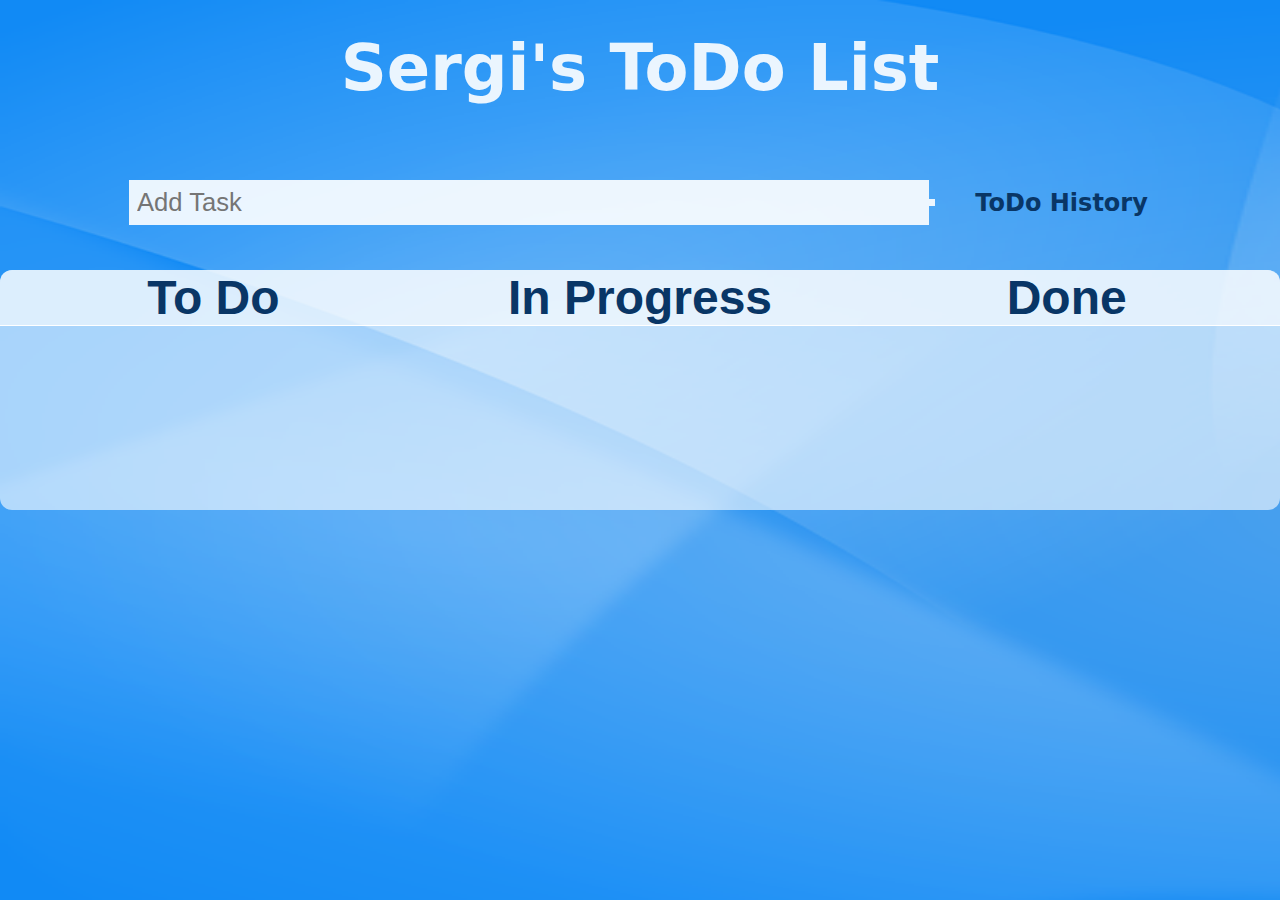
<file: index.html>
<!DOCTYPE html>
<html lang="en">
<head>
    <meta charset="UTF-8">
    <meta http-equiv="X-UA-Compatible" content="IE=edge">
    <meta name="viewport" content="width=device-width, initial-scale=1.0">
    <link rel="preconnect" href="https://fonts.googleapis.com">
    <link rel="preconnect" href="https://fonts.gstatic.com" crossorigin>
    <link href="https://fonts.googleapis.com/css2?family=Poppins:ital,wght@0,500;1,500&family=Prompt:wght@100;300&display=swap" rel="stylesheet">
    <link rel = "stylesheet" href="./todo.css">
    <link rel="stylesheet" href="https://cdnjs.cloudflare.com/ajax/libs/font-awesome/6.2.0/css/all.min.css" integrity="sha512-xh6O/CkQoPOWDdYTDqeRdPCVd1SpvCA9XXcUnZS2FmJNp1coAFzvtCN9BmamE+4aHK8yyUHUSCcJHgXloTyT2A==" crossorigin="anonymous" referrerpolicy="no-referrer" />
    <title>ToDo List</title>
    <link rel="icon" href="icons/Graphicloads-100-Flat-2-Check-1.ico">
</head>
<body>
    <header><h1>Sergi's ToDo List</h1></header>
    <form>
        <input type="text" placeholder="Add Task" class="add">
        <button class="addbutton" type="submit">
            <i class="fa-sharp fa-solid fa-square-plus"></i>
        </button>
        <a class="nextbutton" href="./history.html">
            <h3>ToDo History</h3>
            <i class="fa-sharp fa-solid fa-angles-right"></i>
        </a>
    </form>
    <div class="columns">
        <div class="todocolumn column">
            <h2 class="todoheader">To Do</h2>
        </div>
        <div class="inprogresscolumn column">
            <h2>In Progress</h2>
        </div>
        <div class="donecolumn column">
            <h2 class="doneheader">Done</h2>
        </div>
    </div>
    <script src="./todo.js"></script>
</body>
</html>
</file>
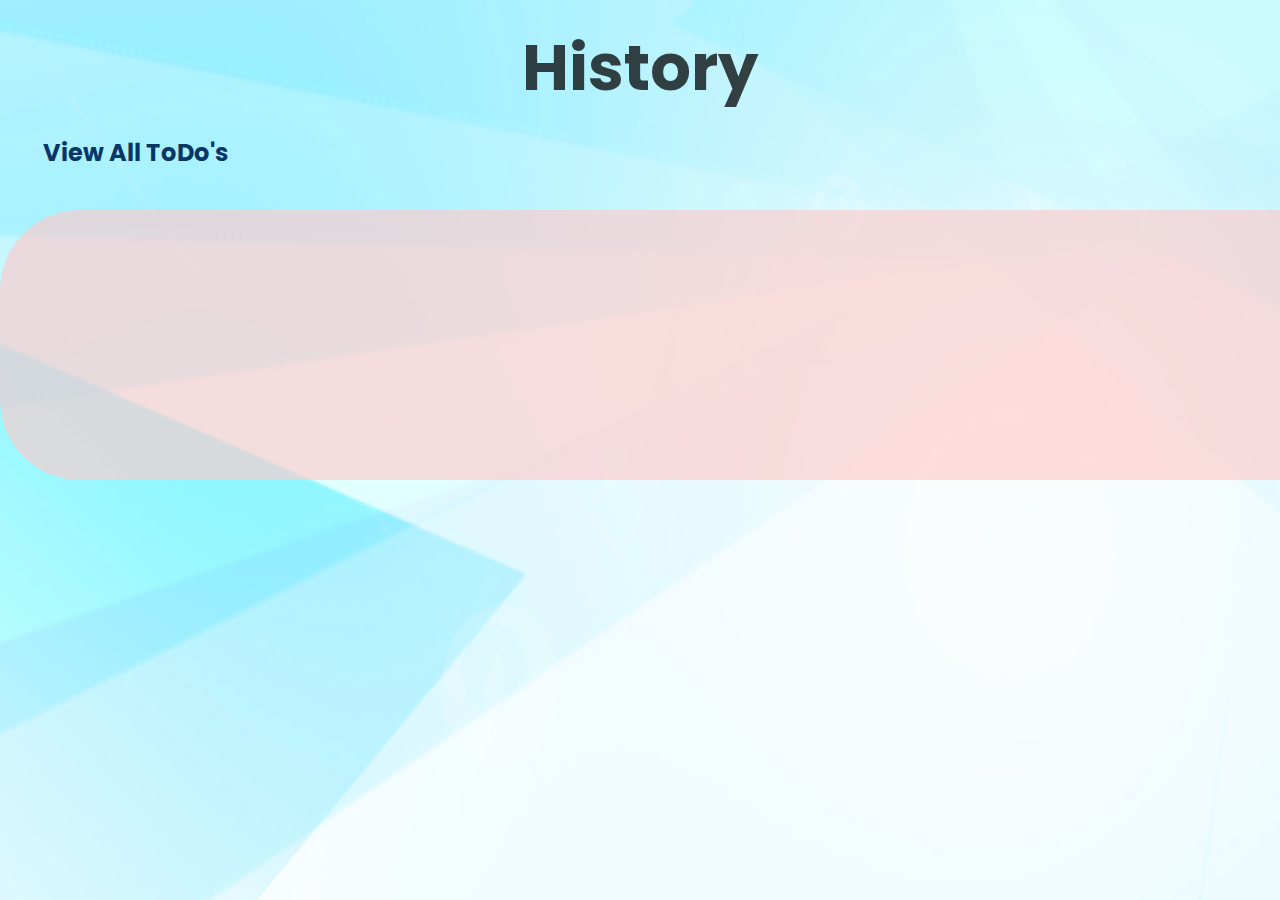
<file: history.html>
<!DOCTYPE html>
<html lang="en">
<head>
    <meta charset="UTF-8">
    <meta http-equiv="X-UA-Compatible" content="IE=edge">
    <meta name="viewport" content="width=device-width, initial-scale=1.0">
    <link rel="preconnect" href="https://fonts.googleapis.com">
    <link rel="preconnect" href="https://fonts.gstatic.com" crossorigin>
    <link href="https://fonts.googleapis.com/css2?family=Poppins:ital,wght@0,500;1,500&family=Prompt:wght@100;300&display=swap" rel="stylesheet">
    <link rel = "stylesheet" href="./history.css">
    <link rel="stylesheet" href="https://cdnjs.cloudflare.com/ajax/libs/font-awesome/6.2.0/css/all.min.css" integrity="sha512-xh6O/CkQoPOWDdYTDqeRdPCVd1SpvCA9XXcUnZS2FmJNp1coAFzvtCN9BmamE+4aHK8yyUHUSCcJHgXloTyT2A==" crossorigin="anonymous" referrerpolicy="no-referrer" />
    <title>ToDo List</title>
    <link rel="icon" href="icons/Graphicloads-100-Flat-2-Check-1.ico">
</head>
<body>
    <header><h1>History</h1></header>
    <div class="flex">    
        <a class="nextbutton" href="./index.html">
            <i class="fa-sharp fa-solid fa-angles-left"></i>
            <h3>View All ToDo's</h3>
        </a>
    </div>
    <div class="container">
        <ul class="itemlist"></ul>
    </div>
    <script src="./history.js"></script>
</body>
</html>
</file>
<file: todo.css>
* {
    padding: 0;
    margin: 0;
    box-sizing: border-box;
}

body{
    background-image: url("./images/background.png");
    background-repeat: no-repeat;
    background-attachment: fixed;
    background-size: 3000px 1000px;
    color: rgba(255, 255, 255, 0.9);
    min-height: 100vh;
    font-family: Roboto, system-ui, sans-serif;
}

header{
    font-size: 2rem;
}

header, form{
    min-height: 15vh;
    display: flex;
    justify-content: center;
    align-items: center;
}

.add{
    font-size: 1.6rem;
    width: 50rem;
    padding: 0.5rem;
    color: rgb(3, 40, 79);
    background-color: rgba(255, 255, 255, 0.9);
    outline: none;
    border: none;
}

.addbutton{
    font-size: 2.1rem;
    padding: 0.2rem;
    color: rgb(9, 54, 102);
    cursor: pointer;
    transition: all 0.3s ease;
    background-color: rgba(255, 255, 255, 0.9);
    border: none;
}

.addbutton:hover{
    background-color: rgb(9, 54, 102);
    color: rgba(255, 255, 255, 0.9);
}

.nextbutton{
    text-decoration: inherit;
    display: flex;
    background: none;
    border: none;
    color: rgb(9, 54, 102);
    margin-left: 2.5rem;
    cursor: pointer;
    transition: all 0.3s ease;
}

.nextbutton:hover{
    color: rgba(255, 255, 255, 0.9);
}

h3{
    font-size: 1.5rem;
}

.fa-angles-right{
    font-size: 1.5rem;
    padding-top: 0.3rem;
    margin-left: 0.2rem;
    border-radius: 0.5rem;
}

.fa-angles-left{
    font-size: 1.5rem;
    padding-top: 0.3rem;
    margin-left: 0.2rem;
    border-radius: 0.5rem;
}

.columns{
    margin:  0 auto;
    margin-bottom:  5rem;
    display: flex;
    max-width: 90rem;
    min-height: 15rem;
    border-radius: 0.75rem;
    border: none;
    font-family: Arial, Helvetica, sans-serif;
    font-size: 2rem;
    color: rgb(9, 54, 102);
    background-color: rgba(255, 255, 255, 0.6);
}

.todocolumn .donecolumn .inprogresscolumn{
    padding-left: 2.5rem;
    padding-right: 2.5rem;
}

h2{
    border-bottom: 0.075rem solid rgb(255, 255, 255);
    text-align: center;
    background-color: rgba(255, 255, 255, 0.6);
    margin: 0 auto;
    padding: 0;
}

.todoheader{
    border-top-left-radius: 0.75rem;
}

.doneheader{
    border-top-right-radius: 0.75rem;
}

.todocolumn{
    width: 30rem;
}

.inprogresscolumn{
    width: 30rem;
}

.donecolumn{
    width: 30rem;
}

.todoitem{
    display: flex;
    align-items: center;
    justify-content: space-between;
    margin: 1rem; 
    min-width: 10rem;
    font-size: 1.5rem;
    padding-left: 0.5rem;
    background-color: rgba(255, 255, 255);
}

.buttons{
    display: flex;
    align-self: stretch;
}

.trash{
    padding: 0.3rem;
    height: 100%;
    color: rgba(255, 0, 0, 0.6);
    cursor: pointer;
    transition: all 0.3s ease;
    border: none;
    font-size: 2.1rem;
    background-color: transparent;
}

.tick{
    height: 100%;
    padding: 0.3rem;
    color: rgba(3, 192, 98, 0.6);
    cursor: pointer;
    transition: all 0.3s ease;
    border: none;
    font-size: 2.1rem;
    background-color: transparent;
}

i{
    pointer-events: none;
}

.invisible{
    display: none;
}

.fall{
    transform: translateY(8rem) rotateZ(60deg);
    opacity: 0;
}

.swipe{
    transform: translateX(8rem);
    opacity: 0;
}

.flex{
    display: flex;
}

a:visited 
{
    text-decoration: none; 
}
</file>
<file: history.css>
* {
    padding: 0;
    margin: 0;
    box-sizing: border-box;
}

body{
    background-image: url("./images/background_green.jpg");
    background-repeat: no-repeat;
    background-attachment: fixed;
    background-size: 2000px 1000px;
    color: rgba(0, 0, 0, 0.74);
    min-height: 100vh;
    font-family: "Poppins", sans-serif;
}

header{
    font-size: 2rem;
    min-height: 15vh;
    display: flex;
    justify-content: center;
    align-items: center;
}

.nextbutton{
    color: rgb(9, 54, 102);
    text-decoration: inherit;
    display: flex;
    background: none;
    border: none;
    margin-left: 2.5rem;
    cursor: pointer;
    transition: all 0.3s ease;
}

.nextbutton:hover{
    color: rgb(255, 255, 255);
}

h3{
    font-size: 1.5rem;
}

.fa-angles-left{
    font-size: 1.5rem;
    padding-top: 0.3rem;
    margin-left: 0.2rem;
    border-radius: 0.5rem;
}

.flex{
    display: flex;
}

.container{
    background-color: rgba(255, 202, 202, 0.637);
    min-height: 30vh;
    width: 100rem;
    margin:  0 auto;
    display: flex;
    justify-content: center;
    border-radius: 5rem;
    margin-top: 2.5rem;
    margin-bottom:  5rem;
}

.itemlist{
    margin-top: 1.5rem;
    margin: 1rem;
    padding: 0;
    list-style: none;
    text-align: justify;
}

.todoitem{
    margin-bottom: 2.5rem;
    margin: 1.5rem; 
    background-color: rgba(255, 0, 0, 0);
    max-width: 20rem;
    display: inline-table;
    border-radius: 1rem;
}

.todotext{
    min-width: 10rem;
    font-size: 1.5rem;
    padding: 0.5rem 0.75rem;
    background-color: rgb(255, 255, 255);
    border-radius: 1rem;
}

.tododate{
    color: rgba(0, 0, 0, 0.5);
    margin-left: 0.5rem;
}
</file>
